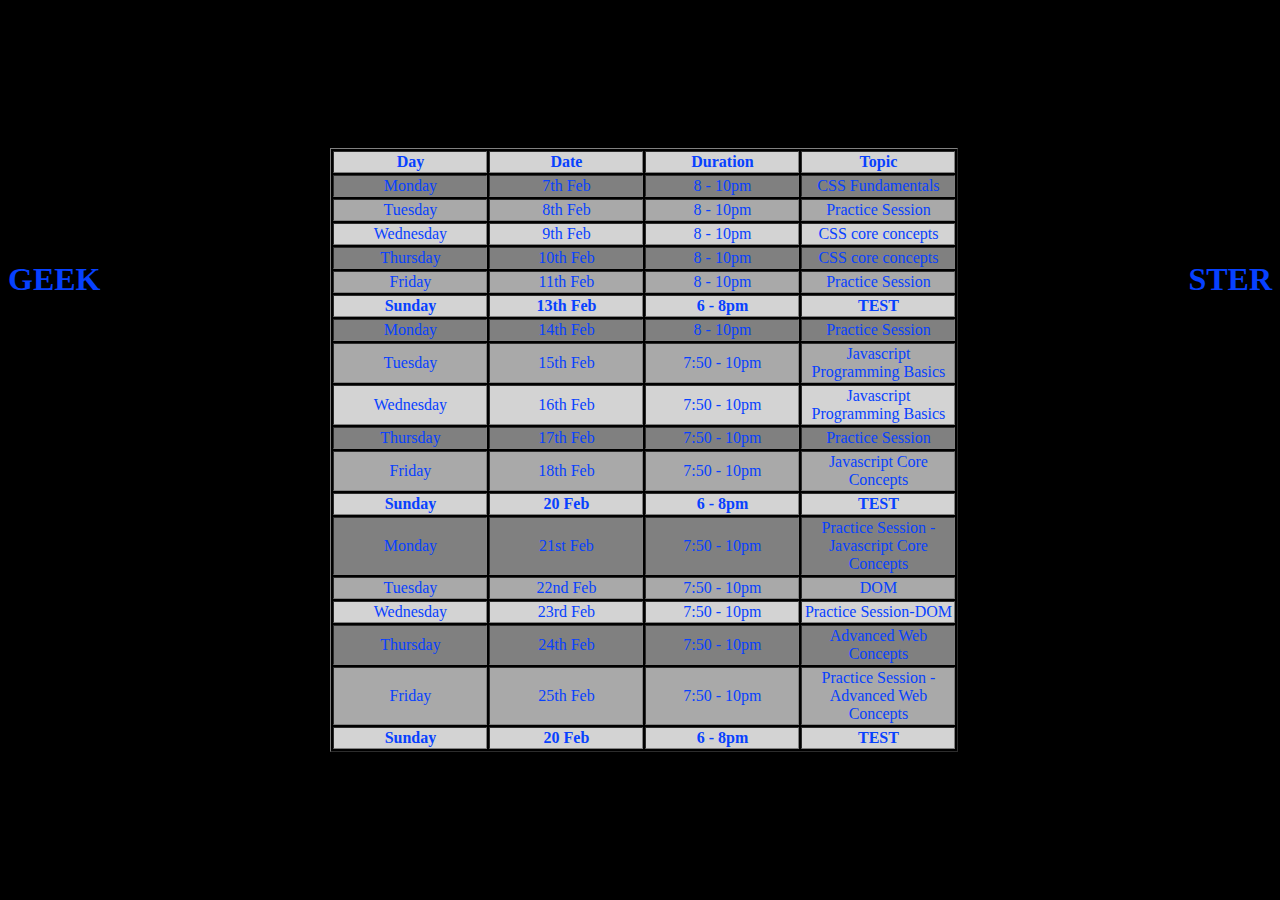
<file: Feb18/Index.html>
<html>

<head>
    <title>WIKI</title>
    <link rel="stylesheet" href="./Index.css"/>

</head>

<body>
    <h1>GEEK</h1>
    <table border="1">
       
            <tr>
                <th >Day</th>
                <th >Date</th>
                <th >Duration</th>
                <th >Topic</th>
            </tr>
        
        
            <tr>
                <td>Monday</td>
                <td>7th Feb</td>
                <td>8 - 10pm</td>
                <td>CSS Fundamentals</td>
            </tr>
            <tr>
                <td>Tuesday</td>
                <td>8th Feb</td>
                <td>8 - 10pm</td>
                <td>Practice Session</td>
            </tr>
            <tr>
                <td>Wednesday</td>
                <td>9th Feb</td>
                <td>8 - 10pm</td>
                <td>CSS core concepts</td>
            </tr>
            <tr>
                <td>Thursday</td>
                <td>10th Feb</td>
                <td>8 - 10pm</td>
                <td>CSS core concepts</td>
            </tr>
            <tr>
                <td>Friday</td>
                <td>11th Feb</td>
                <td>8 - 10pm</td>
                <td>Practice Session</td>
            </tr>
            <tr>
                <th>Sunday</th>
                <th>13th Feb</th>
                <th>6 - 8pm</th>
                <th>TEST</th>
            </tr>
            <tr>
                <td>Monday</td>
                <td>14th Feb</td>
                <td>8 - 10pm</td>
                <td>Practice Session</td>
            </tr>
            <tr>
                <td>Tuesday</td>
                <td>15th Feb</td>
                <td>7:50 - 10pm</td>
                <td>Javascript Programming Basics</td>
            </tr>
            <tr>
                <td>Wednesday</td>
                <td>16th Feb</td>
                <td>7:50 - 10pm</td>
                <td>Javascript Programming Basics</td>
            </tr>
            <tr>
                <td>Thursday</td>
                <td>17th Feb</td>
                <td>7:50 - 10pm</td>
                <td>Practice Session</td>
            </tr>
            <tr>
                <td>Friday</td>
                <td>18th Feb</td>
                <td>7:50 - 10pm</td>
                <td>Javascript Core Concepts</td>
            </tr>
            <tr>
                <th>Sunday</th>
                <th>20 Feb</th>
                <th>6 - 8pm</th>
                <th>TEST</th>
            </tr>
            <tr>
                <td>Monday</td>
                <td>21st Feb</td>
                <td>7:50 - 10pm</td>
                <td>Practice Session - Javascript Core Concepts</td>
            </tr>
            <tr>
                <td>Tuesday</td>
                <td>22nd Feb</td>
                <td>7:50 - 10pm</td>
                <td>DOM</td>
            </tr>
            <tr>
                <td>Wednesday</td>
                <td>23rd Feb</td>
                <td>7:50 - 10pm</td>
                <td>Practice Session-DOM</td>
            </tr>
            <tr>
                <td>Thursday</td>
                <td>24th Feb</td>
                <td>7:50 - 10pm</td>
                <td>Advanced Web Concepts</td>
            </tr>
            <tr>
                <td>Friday</td>
                <td>25th Feb</td>
                <td>7:50 - 10pm</td>
                <td>Practice Session - Advanced Web Concepts</td>
            </tr>
            <tr>
                <th>Sunday</th>
                <th>20 Feb</th>
                <th>6 - 8pm</th>
                <th>TEST</th>
            </tr>


       

    </table>
    <h1>STER</h1>

</body>

</html>
</file>
<file: Feb18/Index.css>
body{
background-color: black;
color: rgb(7, 65, 255);
display: flex;
}
h1{
    margin-top: 20%;
    
}

th{

    width: 150px;
}
table{
    margin:auto;
    text-align: center;
    
}

tr:nth-child(3n+1){
    background-color: lightgray;
}
tr:nth-child(3n+2){
    background-color: gray;
}
tr:nth-child(3n){
    background-color:darkgray;
}
table:hover{
    color: black;
}
</file>
